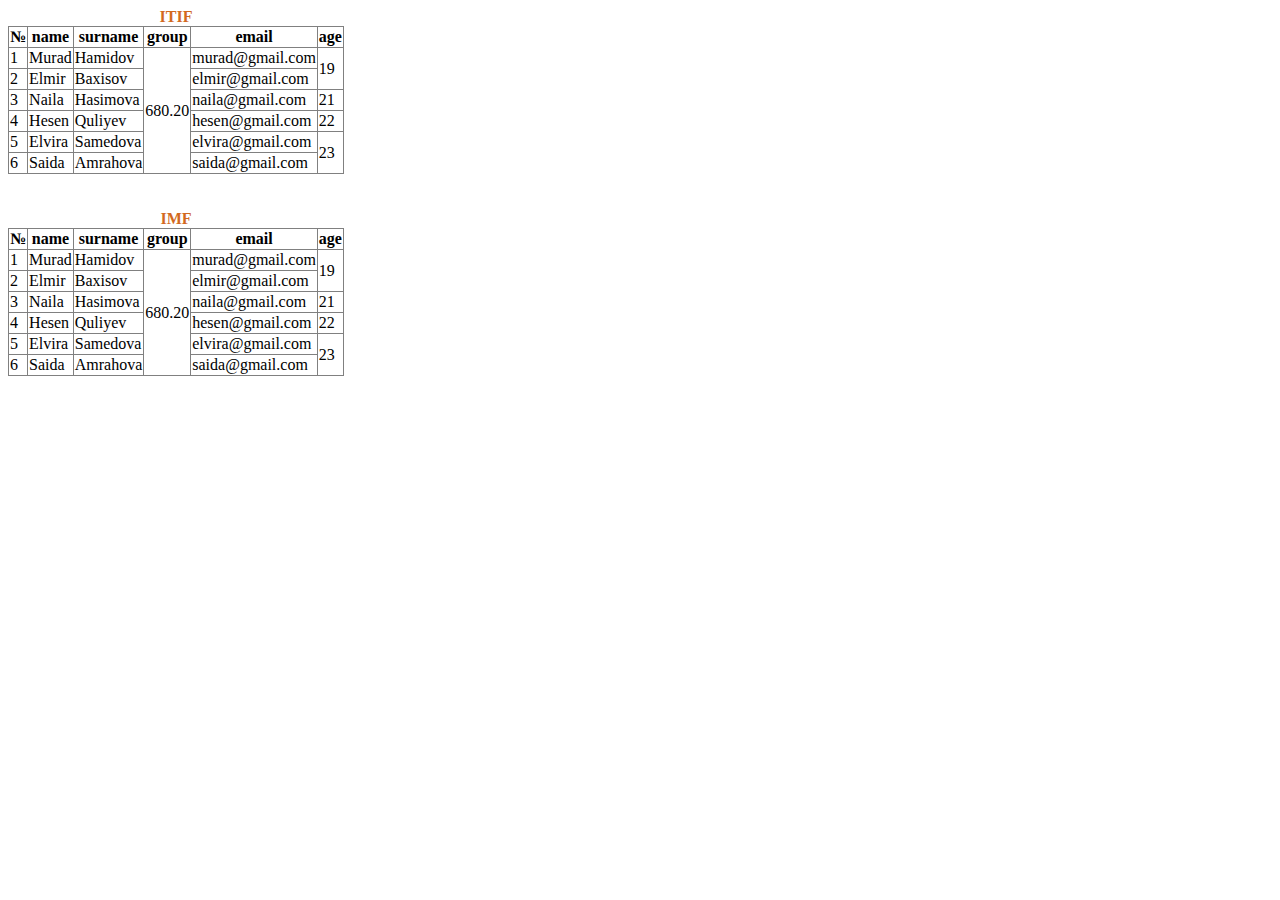
<file: HW_1/index.html>
<!DOCTYPE html>
<html lang="en">
<head>
    <meta charset="UTF-8">
    <meta http-equiv="X-UA-Compatible" content="IE=edge">
    <meta name="viewport" content="width=device-width, initial-scale=1.0">
    <title>Tables</title>
</head>
<body>
    
    <table border="1" style="border-collapse: collapse;">
    <thead>

        <caption style="color: chocolate;"><b>ITIF</b></caption>
        <tr>
            <th>№</th>
            <th>name</th>
            <th>surname</th>
            <th>group</th>
            <th>email</th>
            <th>age</th>
        </tr>
    </thead>

    <tbody>
        <tr>
            <td>1</td>
            <td>Murad</td>
            <td>Hamidov</td>
            <td rowspan="6">680.20</td>
            <td>murad@gmail.com</td>
            <td rowspan="2">19</td>
        </tr>

        <tr>
            <td>2</td>
            <td>Elmir</td>
            <td>Baxisov</td>
            <td>elmir@gmail.com</td>
        </tr>

        <tr>
            <td>3</td>
            <td>Naila</td>
            <td>Hasimova</td>
            <td>naila@gmail.com</td>
            <td>21</td>
        </tr>

        <tr>
            <td>4</td>
            <td>Hesen</td>
            <td>Quliyev</td>
            <td>hesen@gmail.com</td>
            <td>22</td>
        </tr>

        <tr>
            <td>5</td>
            <td>Elvira</td>
            <td>Samedova</td>
            <td>elvira@gmail.com</td>
            <td rowspan="2">23</td>
        </tr>

        <tr>
            <td>6</td>
            <td>Saida</td>
            <td>Amrahova</td>
            <td>saida@gmail.com</td>
        </tr>

    </tbody>

    </table>

    <br><br>

    <table border="1" style="border-collapse: collapse;">
        <thead>
    
            <caption style="color: chocolate;"><b>IMF</b></caption>

            <tr>
                <th>№</th>
                <th>name</th>
                <th>surname</th>
                <th>group</th>
                <th>email</th>
                <th>age</th>
            </tr>
        </thead>
    
        <tbody>
            <tr>
                <td>1</td>
                <td>Murad</td>
                <td>Hamidov</td>
                <td rowspan="6">680.20</td>
                <td>murad@gmail.com</td>
                <td rowspan="2">19</td>
            </tr>
    
            <tr>
                <td>2</td>
                <td>Elmir</td>
                <td>Baxisov</td>
                <td>elmir@gmail.com</td>
            </tr>
    
            <tr>
                <td>3</td>
                <td>Naila</td>
                <td>Hasimova</td>
                <td>naila@gmail.com</td>
                <td>21</td>
            </tr>
    
            <tr>
                <td>4</td>
                <td>Hesen</td>
                <td>Quliyev</td>
                <td>hesen@gmail.com</td>
                <td>22</td>
            </tr>
    
            <tr>
                <td>5</td>
                <td>Elvira</td>
                <td>Samedova</td>
                <td>elvira@gmail.com</td>
                <td rowspan="2">23</td>
            </tr>
    
            <tr>
                <td>6</td>
                <td>Saida</td>
                <td>Amrahova</td>
                <td>saida@gmail.com</td>
            </tr>
    
        </tbody>
    
        </table>

</body>
</html>
</file>
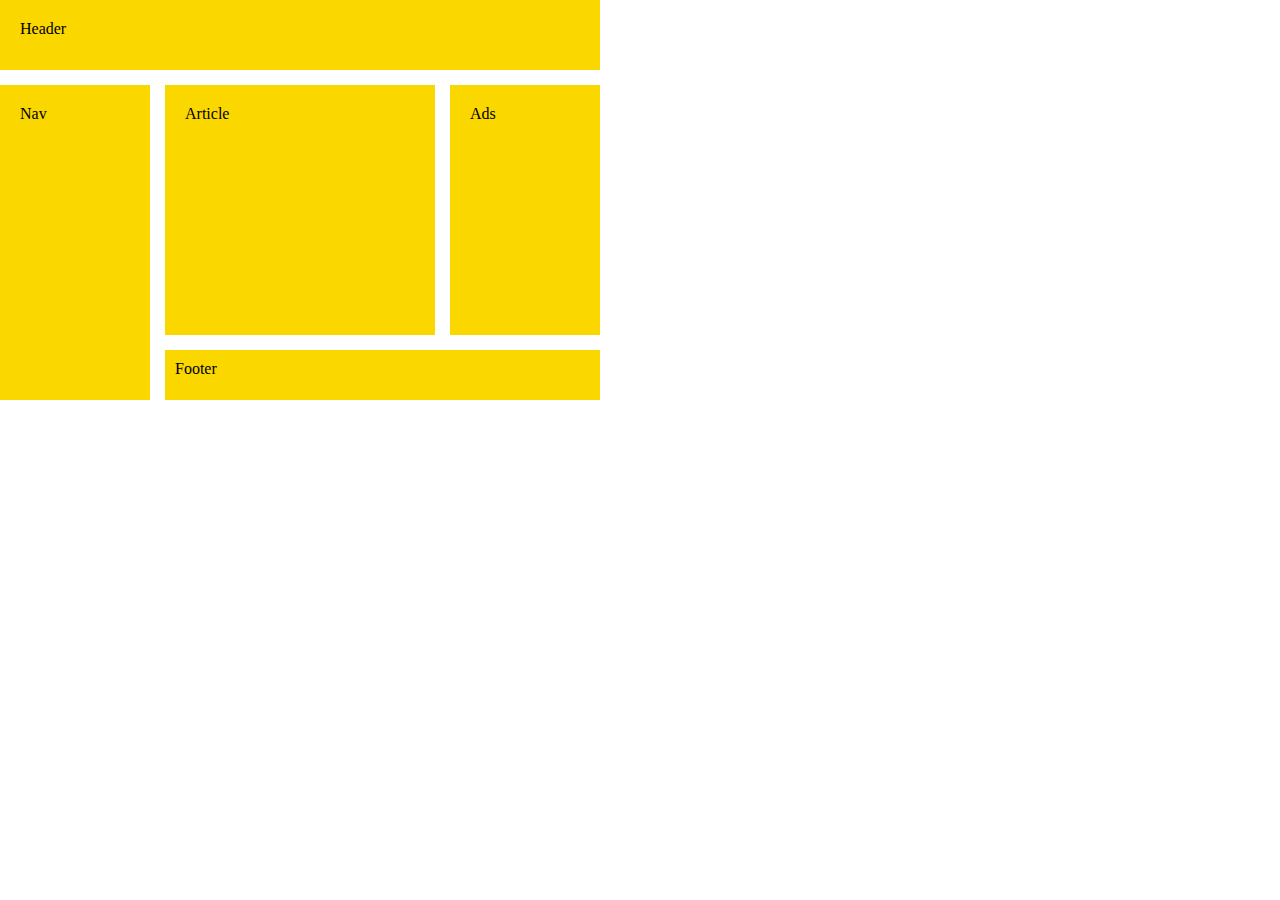
<file: HW_2/index.html>
<!DOCTYPE html>
<html lang="en">
<head>
    <meta charset="UTF-8">
    <meta http-equiv="X-UA-Compatible" content="IE=edge">
    <meta name="viewport" content="width=device-width, initial-scale=1.0">
    <title>Document</title>
    <link rel="stylesheet" href="style_hw_2.css">
</head>
<body>
    
    <div class="m_main">

        <div class="m_main">

            <div class="m_header">Header</div>
    
            <div class="m_center">
                <div class="left_side">Nav</div>
    
                <div class="center_side">Article</div>
    
                <div class="right_side">Ads</div>
            </div>
    
            <div class="m_footer">Footer</div>
       </div>

    </div>

</body>
</html>
</file>
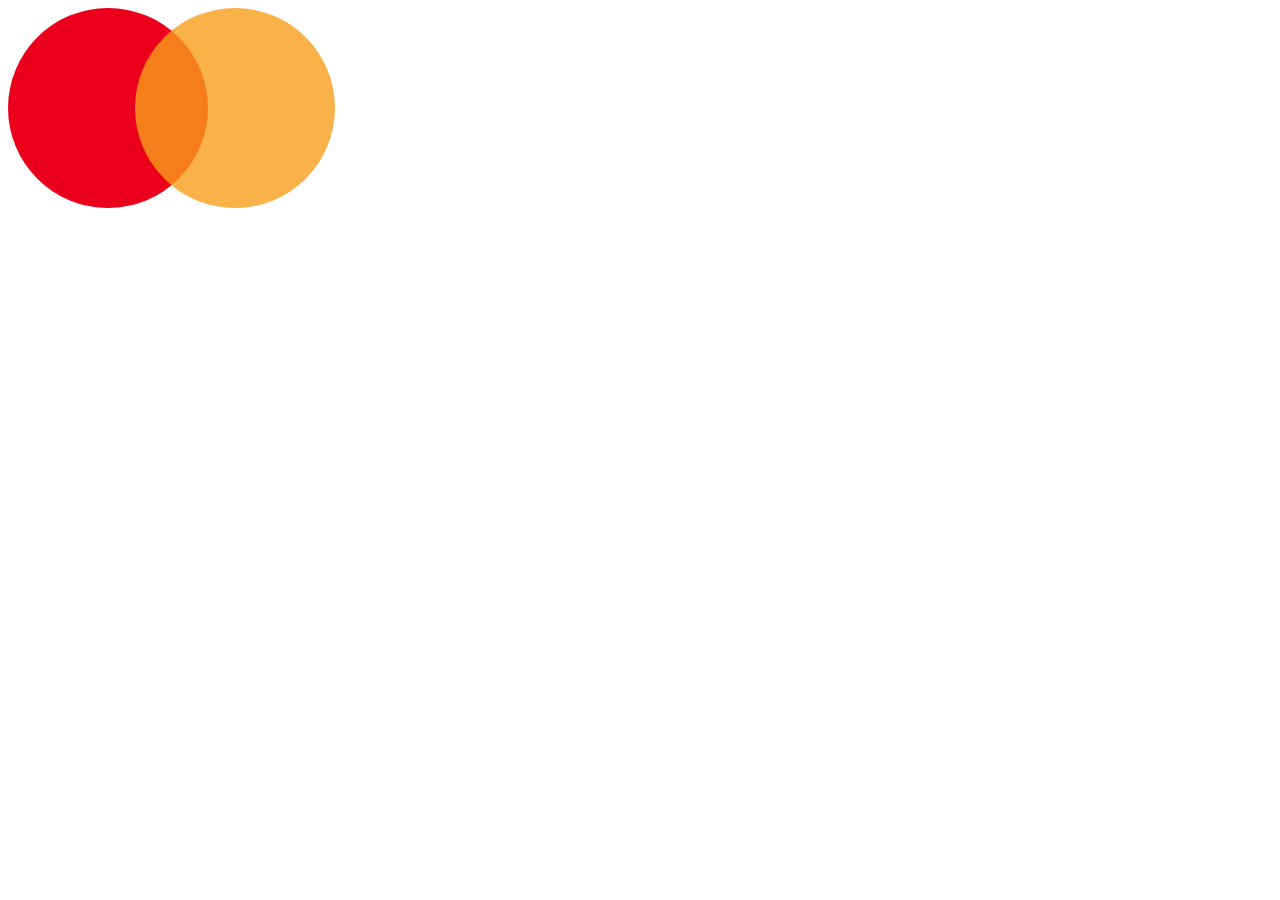
<file: HW_4/index.html>
<!DOCTYPE html>
<html lang="en">
<head>
    <meta charset="UTF-8">
    <meta http-equiv="X-UA-Compatible" content="IE=edge">
    <meta name="viewport" content="width=device-width, initial-scale=1.0">
    <title>Document</title>
    <link rel="stylesheet" href="css/style_hw_4.css">
</head>
<body>
    
    <div class="circle_1">
        <div class="circle_2"></div>
    </div>
    
</body>
</html>
</file>
<file: HW_2/style_hw_2.css>
body{
    margin: 0px auto;
    padding: 0;
}

.m_main{
    width: 600px;
    min-height: 400px;

    background: #fff;
}

.m_header{
    width: 600px;
    min-height: 70px;
    padding: 20px;
    box-sizing: border-box;

    background: #FBD700;
}

.m_center{
    width: 600px;
    min-height: 250px;
    margin: 15px 0px;
    

}

.right_side{
    float: left;
    width: 150px;
    min-height: inherit;
    padding: 20px;
    box-sizing: border-box;
    
    background: #FBD700;
}

.center_side{
    float: left;
    width: 270px;
    min-height: inherit;
    margin: 0px 15px;
    padding: 20px;
    box-sizing: border-box;

    background: #FBD700;
    
}


.left_side{
    float: left;
    width: 150px;
    min-height: 315px;
    padding: 20px;
    box-sizing: border-box;

    background: #FBD700;
}

.m_footer{
    float: right;
    width: 435px;
    min-height: 50px;
    padding: 10px;
    box-sizing: border-box;

    background-color: #FBD700;
}
</file>
<file: HW_4/css/style_hw_4.css>
*{
    box-sizing: border-box;
}

.circle_1{
    height: 200px;
    width: 200px;
    border-radius: 200px;
    background: #eb001b;
}

.circle_2{
    position: absolute;
    left: 135px;
    height: 200px;
    width: 200px;
    border-radius: 200px;
    background: #f79e1b;
    opacity: 0.8;
}
</file>
